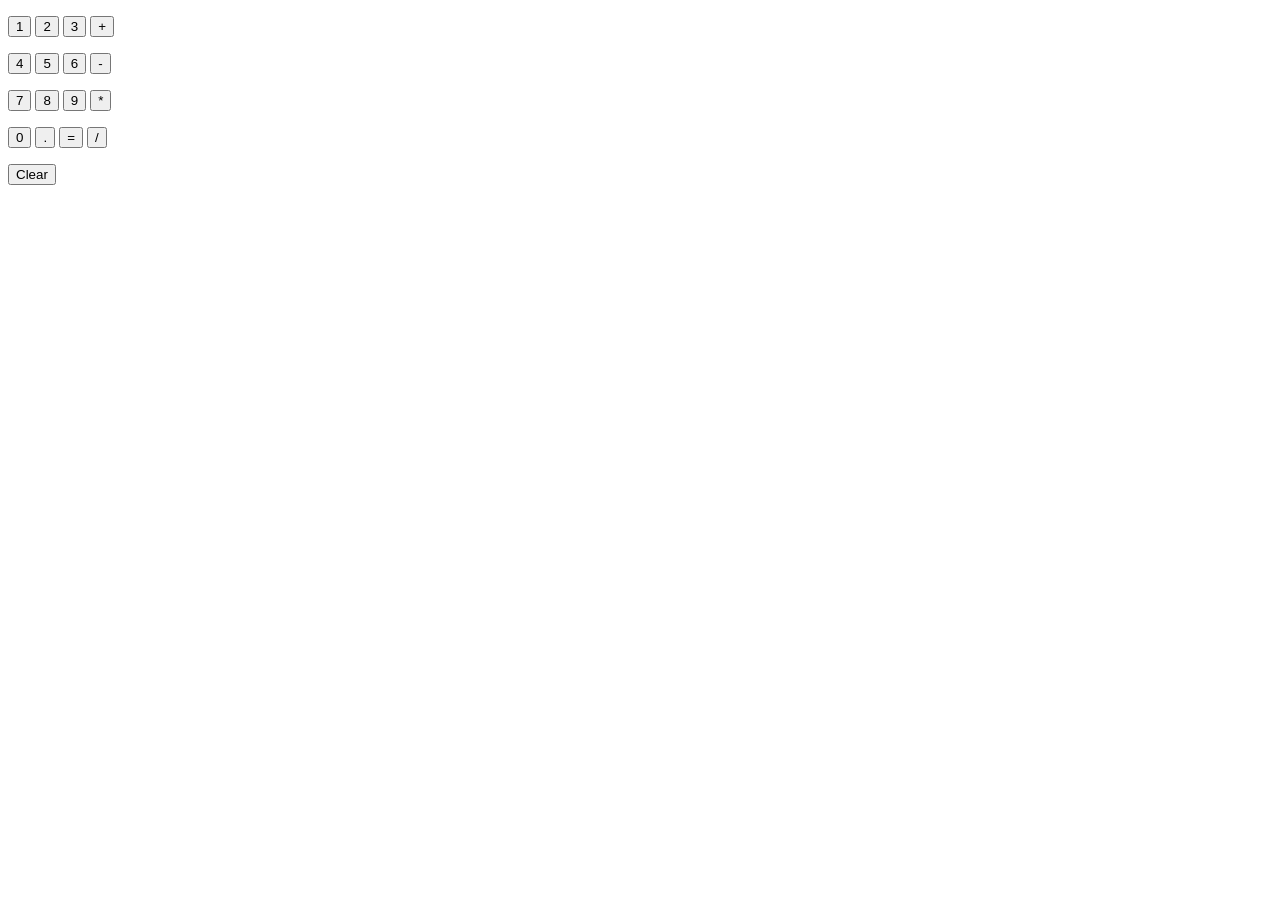
<file: calculator.html>
<!DOCTYPE html>
<html>
  <head></head>
  <body>
    <p>
      <button onclick=" UpdateCalculation('1')
      ">1</button>

      <button onclick=" UpdateCalculation('2')
      ">2</button>

      <button onclick=" UpdateCalculation('3')
      ">3</button>

      <button onclick=" UpdateCalculation('+')
      ">+</button>
    </p>

    <p>
      <button onclick=" UpdateCalculation('4')
      ">4</button>

      <button onclick=" UpdateCalculation('5')
      ">5</button>

      <button onclick=" UpdateCalculation('6')
      ">6</button>

      <button onclick=" UpdateCalculation('-')
      ">-</button>
    </p>

    <p>
      <button onclick=" UpdateCalculation('7')
      ">7</button>

      <button onclick=" UpdateCalculation('8')
      ">8</button>

      <button onclick=" UpdateCalculation('9')
      ">9</button>

      <button onclick=" UpdateCalculation('*')
      ">*</button>
    </p>

    <p>
      <button onclick=" UpdateCalculation('0')
      ">0</button>

      <button onclick=" UpdateCalculation('.')
      ">.</button>

      <button onclick="
        // Note: eval() takes a string and runs it as code.
        // Avoid using eval() in real world projects since
        // it can potentially be given harmful code to run.
        // Only use eval() for learning purposes.
        calculation = eval(calculation);
          localStorage.setItem('calc', calculation);
        console.log(calculation);
      ">=</button>

      <button onclick=" UpdateCalculation('/')
      ">/</button>
    </p>

    <p>
      <button onclick="
        calculation = '';
        console.log(calculation);
        console.log('Cleared.');
      ">Clear</button>
    </p>

    <script>
      let calculation = localStorage.getItem('calc') || '' ;

      function UpdateCalculation(n){
         calculation += n;
        localStorage.setItem('calc', calculation);
        console.log(calculation);


      }
    </script>
  </body>
</file>
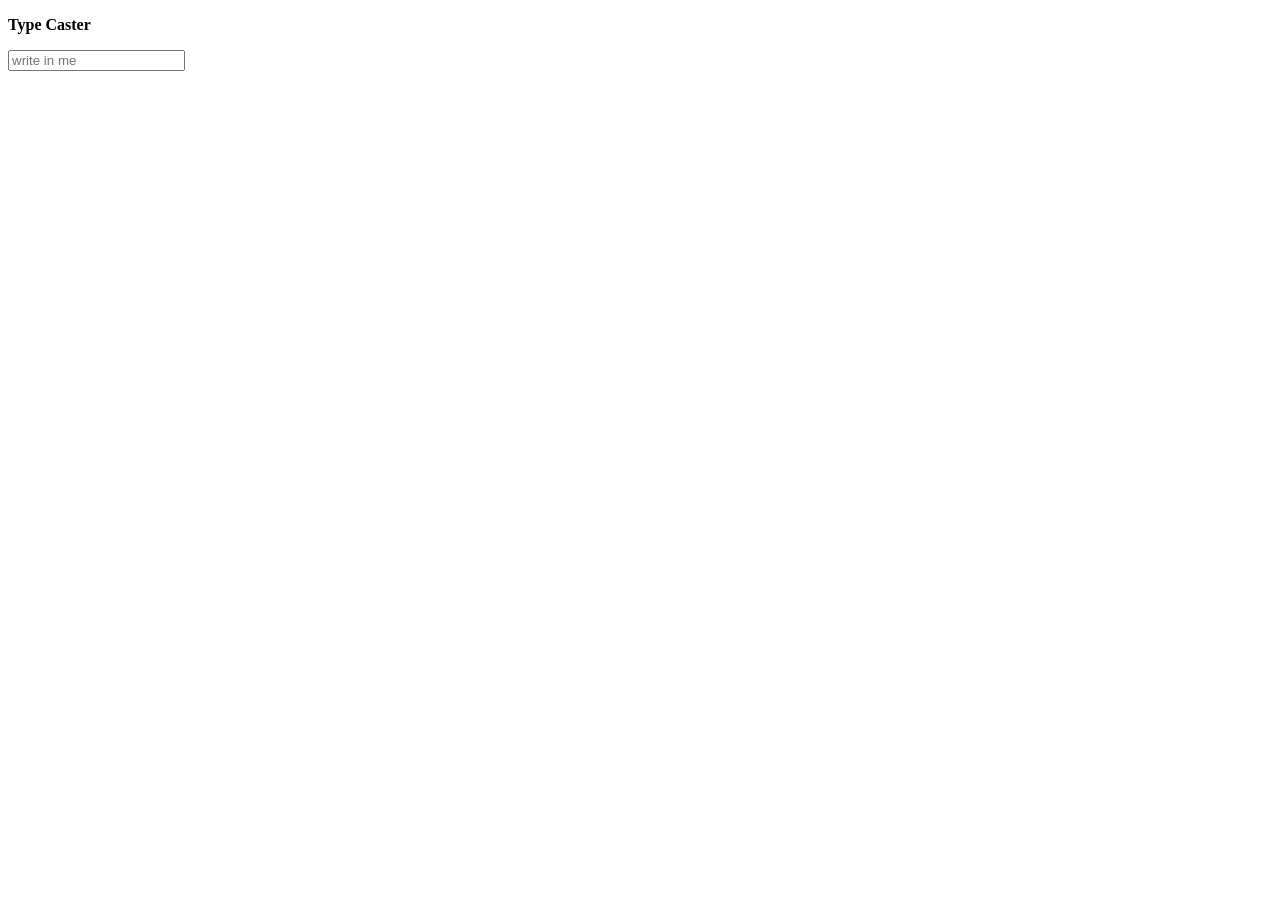
<file: DOM/typecast.html>
<!DOCTYPE html>
<html lang="en">
<head>
    <meta charset="UTF-8">
    <meta name="viewport" content="width=device-width, initial-scale=1.0">
    <title>Document</title>
</head>
<body>
    <p>
        <b>Type Caster</b>
    </p>
    <input type="text" name="Type" id="inputbox" placeholder="write in me" onkeydown="eventhandler(event)">
    <p id="output"></p>
    <script>
        function eventhandler(e){
            if(e.key){
                write()
            }
        }
       function write(){
        let input = document.querySelector('#output')
        input.innerText = inputbox.value
        }
    </script>
</body>
</html>
</file>
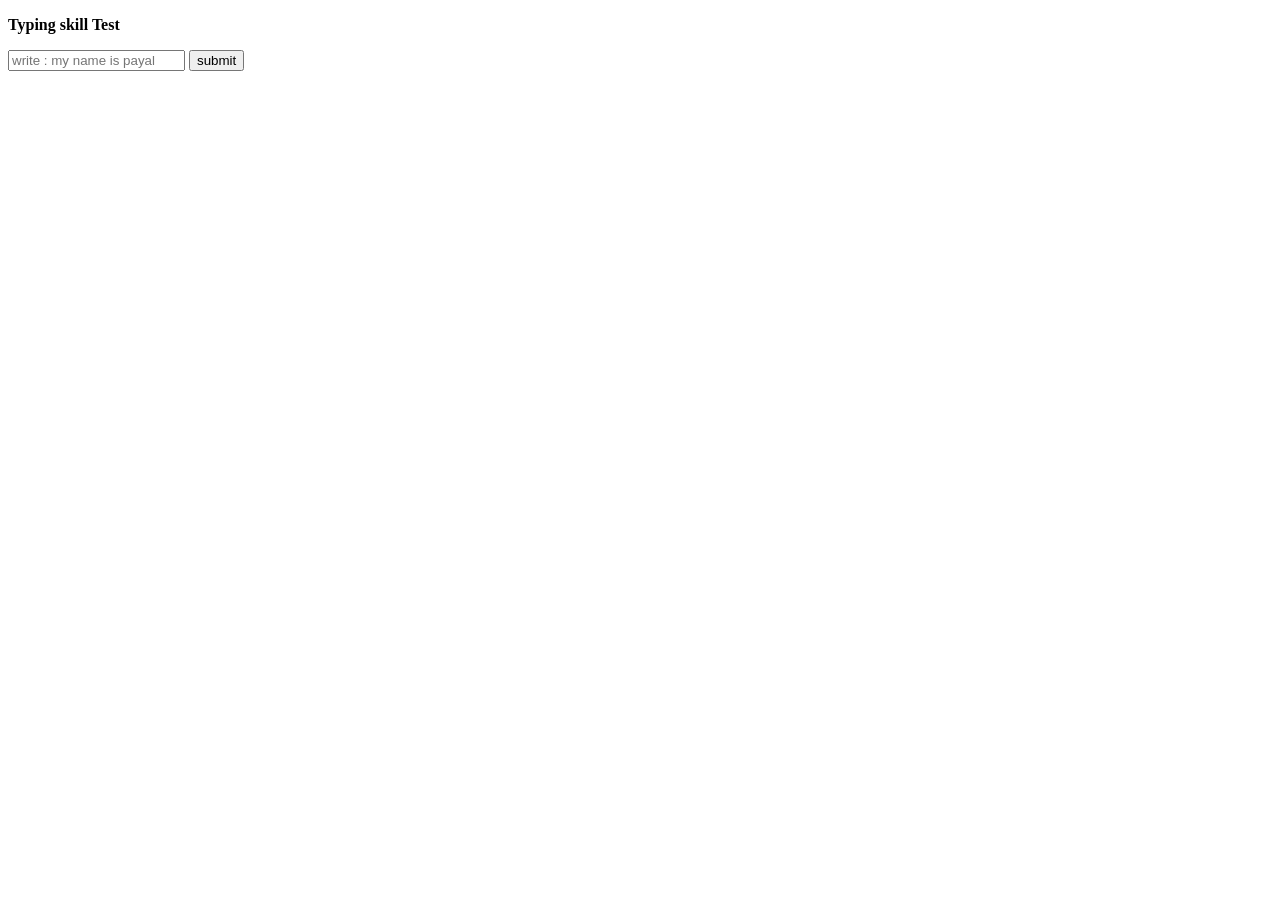
<file: DOM/typetest.html>
<!DOCTYPE html>
<html lang="en">
<head>
    <meta charset="UTF-8">
    <meta name="viewport" content="width=device-width, initial-scale=1.0">
    <title>typing game</title>
</head>
<body>
    <p>
        <b>Typing skill Test</b>
    </p>
    <input type="text" id="inp" placeholder="write : my name is payal" onkeydown="handleEnter(event)">
<button onclick="btnclick()">submit</button>
<p id="output"></p>
<p id="time"></p>
<script>
let startTime = Date.now();

function handleEnter(e){
  if(e.key === 'Enter'){
    btnclick();
  }
}

function btnclick(){
  let input = document.querySelector('#inp');
  let text = input.value;

  let output = document.querySelector('#output');
  output.innerText = `Your name is: ${text}`;

  let endTime = Date.now();
  let timeTaken = (endTime - startTime) / 1000;

  document.querySelector('#time').innerText = `Time: ${timeTaken}s`;
}
</script>
</body>
</html>
</file>
